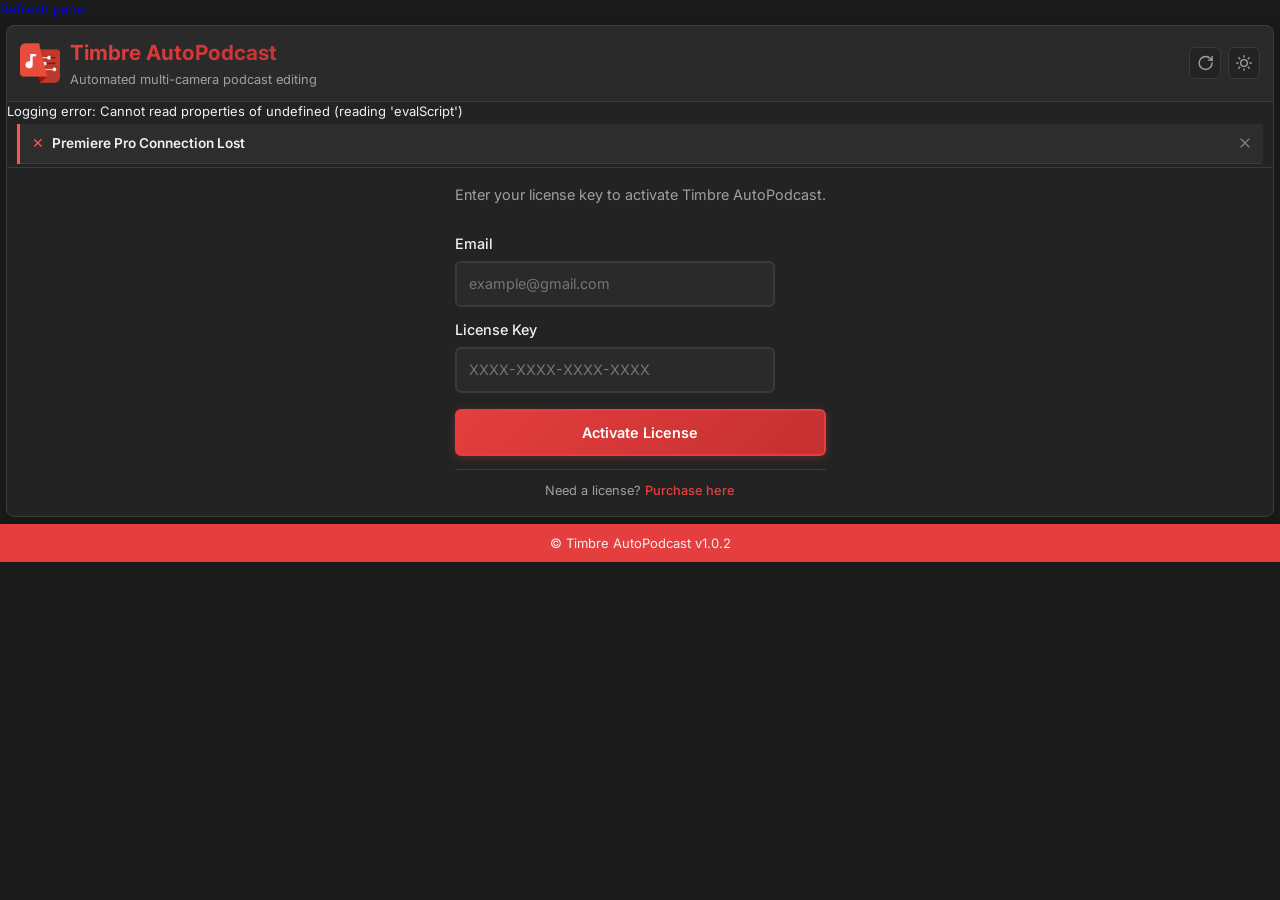
<file: index.html>
<!DOCTYPE html>
<html lang="en" data-theme="dark">

<head>
	<meta charset="UTF-8">
	<title>Timbre AutoPodcast</title>
	<meta name="viewport" content="width=device-width, initial-scale=1">
	<script src="./lib/CSInterface.js"></script>
	<link id="ppstyle" href="css/style.css" rel="stylesheet" type="text/css">
	<link rel="preconnect" href="https://fonts.googleapis.com">
	<link rel="preconnect" href="https://fonts.gstatic.com" crossorigin>
	<link href="https://fonts.googleapis.com/css2?family=Inter:wght@300;400;500;600;700&display=swap" rel="stylesheet">
</head>

<body>
	<main>
		<a href="javascript:history.go(0)">Refresh panel</a>

		<!-- Single Main Panel Container -->
		<div class="timbre-panel">
			<!-- Branding Section - Always Visible -->
			<header class="panel-header">
				<div class="title-group">
					<div class="logo-container">
						<img class="panel-logo link" src="assets/timbre_logo.png" alt="Timbre Logo">
					</div>
					<div>
						<h1 class="panel-title" title="title">Timbre AutoPodcast</h1>
						<p class="panel-subtitle">Automated multi-camera podcast editing</p>
					</div>
				</div>
				<div class="icons">
					<button id="reloadBtn" class="reload-btn" title="Reload tracks">
						<svg xmlns="http://www.w3.org/2000/svg" width="18" height="18" viewBox="0 0 24 24" fill="none"
							stroke="currentColor" stroke-width="2" stroke-linecap="round" stroke-linejoin="round">
							<path d="M21 12a9 9 0 1 1-9-9c2.52 0 4.93 1 6.74 2.74L21 8" />
							<path d="M21 3v5h-5" />
						</svg>
					</button>
					<button id="themeToggleBtn" class="theme-toggle-btn" aria-label="Toggle theme">
						<svg class="sun-icon" width="16" height="16" viewBox="0 0 24 24" fill="none"
							stroke="currentColor" stroke-width="2" stroke-linecap="round" stroke-linejoin="round">
							<circle cx="12" cy="12" r="5"></circle>
							<line x1="12" y1="1" x2="12" y2="3"></line>
							<line x1="12" y1="21" x2="12" y2="23"></line>
							<line x1="4.22" y1="4.22" x2="5.64" y2="5.64"></line>
							<line x1="18.36" y1="18.36" x2="19.78" y2="19.78"></line>
							<line x1="1" y1="12" x2="3" y2="12"></line>
							<line x1="21" y1="12" x2="23" y2="12"></line>
							<line x1="4.22" y1="19.78" x2="5.64" y2="18.36"></line>
							<line x1="18.36" y1="5.64" x2="19.78" y2="4.22"></line>
						</svg>
						<svg class="moon-icon" width="16" height="16" viewBox="0 0 24 24" fill="none"
							stroke="currentColor" stroke-width="2" stroke-linecap="round" stroke-linejoin="round">
							<path d="M21 12.79A9 9 0 1 1 11.21 3 7 7 0 0 0 21 12.79z"></path>
						</svg>
					</button>
				</div>
			</header>

			<!-- Trial Banner Container -->
			<div id="trialBannerContainer"></div>

			<!-- Error Section - Below Branding -->
			<div id="globalErrorContainer" class="global-error-container" style="display: none;"></div>
			<div id="trackValidationContainer" class="track-validation-container" style="display: none"></div>

			<!-- Authentication Section -->
			<div id="authModal" class="auth-section">
				<div class="auth-content">
					<p class="auth-description">Enter your license key to activate Timbre AutoPodcast.</p>
					<div class="auth-error" id="authError"></div>
					<div class="auth-form">
						<div class="auth-form-group">
							<label for="emailId">Email</label>
							<input type="email" id="emailId" class="auth-input" placeholder="example@gmail.com">
						</div>
						<div class="auth-form-group">
							<label for="apiKey">License Key</label>
							<input type="text" id="apiKey" class="auth-input" placeholder="XXXX-XXXX-XXXX-XXXX">
						</div>
						<div class="auth-form-footer">
							<button id="verifyKeyBtn" class="auth-btn auth-btn-primary">Activate License</button>
						</div>
					</div>

					<div class="auth-footer">
						<p class="auth-footer-text">Need a license?
							<a id="purchaseLink" onclick="openURLInBrowser()">Purchase here</a>
						</p>
					</div>
				</div>
			</div>

			<!-- Main Plugin Content -->
			<div class="app-content" id="appContent" style="display: none;">
				<!-- Preset Management -->
				<section class="section">
					<div class="section-header">
						<h2 class="section-title">Saved Presets</h2>
					</div>
					<div class="preset-row">
						<div class="select-wrapper">
							<select id="presetSelect" class="form-select">
								<option value="" disabled selected>Select preset...</option>
							</select>
							<div class="select-icon"></div>
						</div>
						<button id="presetNewBtn" class="btn btn-primary">
							<span class="btn-icon">
								<svg width="12" height="12" viewBox="0 0 24 24" fill="none" stroke="currentColor"
									stroke-width="2" stroke-linecap="round" stroke-linejoin="round">
									<line x1="12" y1="5" x2="12" y2="19"></line>
									<line x1="5" y1="12" x2="19" y2="12"></line>
								</svg>
							</span>
							New
						</button>
						<button id="presetUpdateBtn" class="btn btn-secondary">
							<span class="btn-icon">
								<svg width="12" height="12" viewBox="0 0 24 24" fill="none" stroke="currentColor"
									stroke-width="2" stroke-linecap="round" stroke-linejoin="round">
									<path d="M21 2v6h-6"></path>
									<path d="M3 12a9 9 0 0 1 15-6.7L21 8"></path>
									<path d="M3 12a9 9 0 0 0 15 6.7L21 16"></path>
									<path d="M21 22v-6h-6"></path>
								</svg>
							</span>
							Update
						</button>
						<button id="presetDeleteBtn" class="btn btn-secondary">
							<span class="btn-icon">
								<svg width="12" height="12" viewBox="0 0 24 24" fill="none" stroke="currentColor"
									stroke-width="2" stroke-linecap="round" stroke-linejoin="round">
									<polyline points="3 6 5 6 21 6"></polyline>
									<path
										d="M19 6v14a2 2 0 0 1-2 2H7a2 2 0 0 1-2-2V6m3 0V4a2 2 0 0 1 2-2h4a2 2 0 0 1 2 2v2">
									</path>
								</svg>
							</span>
							Delete
						</button>
					</div>
				</section>

				<!-- Edit Settings -->
				<section class="section">
					<div class="section-header">
						<h2 class="section-title">Edit Settings</h2>
					</div>
					<div class="form-grid">
						<div class="form-group" style="display: none">
							<label for="cuttingMethod">Cutting Method</label>
							<div class="select-wrapper">
								<select id="cuttingMethod" class="form-select">
									<option value="disabled">Disabled</option>
									<option value="audio">Audio-Based</option>
								</select>
								<div class="select-icon"></div>
							</div>
							<div class="form-error" id="cuttingMethodError"></div>
						</div>

						<div class="form-group">
							<label for="frequency">
								Multi-Shot Frequency
								<button class="info-icon"
									title="How often to switch between cameras during conversation">
									<svg width="12" height="12" viewBox="0 0 24 24" fill="none" stroke="currentColor"
										stroke-width="2">
										<circle cx="12" cy="12" r="10"></circle>
										<line x1="12" y1="16" x2="12" y2="12"></line>
										<line x1="12" y1="8" x2="12.01" y2="8"></line>
									</svg>
								</button>
							</label>
							<div class="select-wrapper">
								<select id="frequency" class="form-select">
									<option value="veryLow">Very Low</option>
									<option value="low">Low</option>
									<option value="medium" selected>Medium</option>
									<option value="high">High</option>
								</select>
								<div class="select-icon"></div>
							</div>
							<div class="form-error" id="frequencyError"></div>
						</div>

						<div class="form-group">
							<label for="numSpeakers">
								Speakers
								<button class="info-icon" title="Number of people speaking in your podcast">
									<svg width="12" height="12" viewBox="0 0 24 24" fill="none" stroke="currentColor"
										stroke-width="2">
										<circle cx="12" cy="12" r="10"></circle>
										<line x1="12" y1="16" x2="12" y2="12"></line>
										<line x1="12" y1="8" x2="12.01" y2="8"></line>
									</svg>
								</button>
							</label>
							<div class="select-wrapper">
								<select id="numSpeakers" class="form-select">
									<option value="1">1</option>
									<option value="2" selected>2</option>
									<option value="3">3</option>
									<option value="4">4</option>
									<option value="5">5</option>
								</select>
								<div class="select-icon"></div>
							</div>
							<div class="form-error" id="numSpeakersError"></div>
						</div>

						<div class="form-group">
							<label for="numCameras">
								Cameras
								<button class="info-icon" title="Number of camera angles available for editing">
									<svg width="12" height="12" viewBox="0 0 24 24" fill="none" stroke="currentColor"
										stroke-width="2">
										<circle cx="12" cy="12" r="10"></circle>
										<line x1="12" y1="16" x2="12" y2="12"></line>
										<line x1="12" y1="8" x2="12.01" y2="8"></line>
									</svg>
								</button>
							</label>
							<div class="select-wrapper">
								<select id="numCameras" class="form-select">
									<option value="1">1</option>
									<option value="2" selected>2</option>
									<option value="3">3</option>
									<option value="4">4</option>
									<option value="5">5</option>
									<option value="6">6</option>
									<option value="8">8</option>
								</select>
								<div class="select-icon"></div>
							</div>
							<div class="form-error" id="numCamerasError"></div>
						</div>
					</div>

					<div class="form-options" style="display: none">
						<div class="form-group toggle-group">
							<label for="transitions">Enable Transitions</label>
							<label class="switch">
								<input type="checkbox" id="transitions" checked>
								<span class="slider"></span>
							</label>
						</div>
					</div>
				</section>

				<!-- Speaker Names -->
				<section class="section">
					<div class="section-header">
						<h2 class="section-title">Speaker Names</h2>
						<div class="section-subtitle">Name each speaker for easier identification</div>
					</div>
					<div id="speakerNames" class="speaker-grid-inline">
						<!-- Speaker inputs will be dynamically generated here -->
					</div>
				</section>

				<!-- Camera Track Mapping -->
				<section class="section">
					<div class="section-header">
						<h2 class="section-title">Camera Assignment</h2>
						<div class="section-subtitle">Each camera is automatically assigned to speakers</div>
						<button id="reloadTracks" class="reload-btn" title="Reload tracks" style="border: none">
							<svg xmlns="http://www.w3.org/2000/svg" width="18" height="18" viewBox="0 0 24 24"
								fill="none" stroke="currentColor" stroke-width="2" stroke-linecap="round"
								stroke-linejoin="round">
								<path d="M21 12a9 9 0 1 1-9-9c2.52 0 4.93 1 6.74 2.74L21 8" />
								<path d="M21 3v5h-5" />
							</svg>
						</button>
					</div>
					<div class="track-info-banner">
						<svg width="16" height="16" viewBox="0 0 24 24" fill="none" stroke="currentColor"
							stroke-width="2" stroke-linecap="round" stroke-linejoin="round">
							<circle cx="12" cy="12" r="10"></circle>
							<line x1="12" y1="16" x2="12" y2="12"></line>
							<line x1="12" y1="8" x2="12.01" y2="8"></line>
						</svg>
						<span>Each assigned track should have exactly one clip. Empty tracks are automatically
							hidden.</span>
					</div>
					<div id="trackMapping" class="camera-assignment">
						<!-- Track mapping rows will be dynamically generated here -->
					</div>
				</section>

				<!-- Advanced Settings (Collapsible) -->
				<section class="section collapsible">
					<div class="section-header collapsible-header">
						<h2 class="section-title">Advanced Settings</h2>
						<button class="collapse-btn" aria-expanded="false">
							<svg width="16" height="16" viewBox="0 0 24 24" fill="none" stroke="currentColor"
								stroke-width="2" stroke-linecap="round" stroke-linejoin="round">
								<polyline points="6 9 12 15 18 9"></polyline>
							</svg>
						</button>
					</div>
					<div class="collapsible-content">
						<!-- Advanced settings content will be dynamically generated -->
					</div>
				</section>

				<!-- Action Buttons -->
				<section class="action-section">
					<button id="resetFormBtn" class="btn btn-secondary">Reset Form</button>
					<button id="createEditBtn" class="btn btn-primary btn-large">
						<span class="btn-icon">
							<svg width="16" height="16" viewBox="0 0 24 24" fill="none" stroke="currentColor"
								stroke-width="2" stroke-linecap="round" stroke-linejoin="round">
								<path
									d="M12 2v4M12 18v4M4.93 4.93l2.83 2.83M16.24 16.24l2.83 2.83M2 12h4M18 12h4M4.93 19.07l2.83-2.83M16.24 7.76l2.83-2.83">
								</path>
							</svg>
						</span>
						Create Multi-Cam Edit
					</button>
				</section>
			</div>
		</div>

		<!-- Toast Container -->
		<div id="toastContainer" class="toast-container"></div>

		<!-- Preset Modal -->
		<div id="presetModal" class="modal">
			<div class="modal-overlay"></div>
			<div class="modal-content">
				<div class="modal-header">
					<h3>Save Preset</h3>
					<button id="modalCloseBtn" class="modal-close">
						<svg width="16" height="16" viewBox="0 0 24 24" fill="none" stroke="currentColor"
							stroke-width="2" stroke-linecap="round" stroke-linejoin="round">
							<line x1="18" y1="6" x2="6" y2="18"></line>
							<line x1="6" y1="6" x2="18" y2="18"></line>
						</svg>
					</button>
				</div>
				<div class="modal-body">
					<div class="form-group">
						<label for="presetName">Preset Name</label>
						<input type="text" id="presetName" class="form-input"
							placeholder="Enter a name for this preset">
						<div class="form-error" id="presetNameError"></div>
					</div>
					<div class="preset-description">
						<p>Save your current configuration as a preset for quick access later.</p>
						<p>Presets include all settings, speaker names, and track assignments.</p>
					</div>
				</div>
				<div class="modal-footer">
					<button id="cancelPresetBtn" class="btn btn-secondary">Cancel</button>
					<button id="savePresetBtn" class="btn btn-primary">Save Preset</button>
				</div>
			</div>
		</div>
	</main>
	<footer>
		<p>© Timbre AutoPodcast v1.0.2</p>
	</footer>
</body>

<script>
	document.body.onbeforeunload = function () {
		var csInterface = new CSInterface();
		var OSVersion = csInterface.getOSInformation();
		var appVersion = csInterface.hostEnvironment.appVersion;
		var versionAsFloat = parseFloat(appVersion);

		csInterface.evalScript('$._PPP_.closeLog()');

		if (versionAsFloat < 10.3) {
			var path = "file:///Library/Application Support/Adobe/CEP/extensions/PProPanel/payloads/onbeforeunload.html";
			if (OSVersion.indexOf("Windows") >= 0) {
				path = "file:///C:/Program%20Files%20(x86)/Common%20Files/Adobe/CEP/extensions/PProPanel/payloads/onbeforeunload.html"
			}
			csInterface.openURLInDefaultBrowser(path);
		}
	};

	function openURLInBrowser() {
		new CSInterface().openURLInDefaultBrowser("https://www.timbrehq.com/auto-podcast/");
	}
</script>
<script src="./script.js"></script>

</html>
</file>
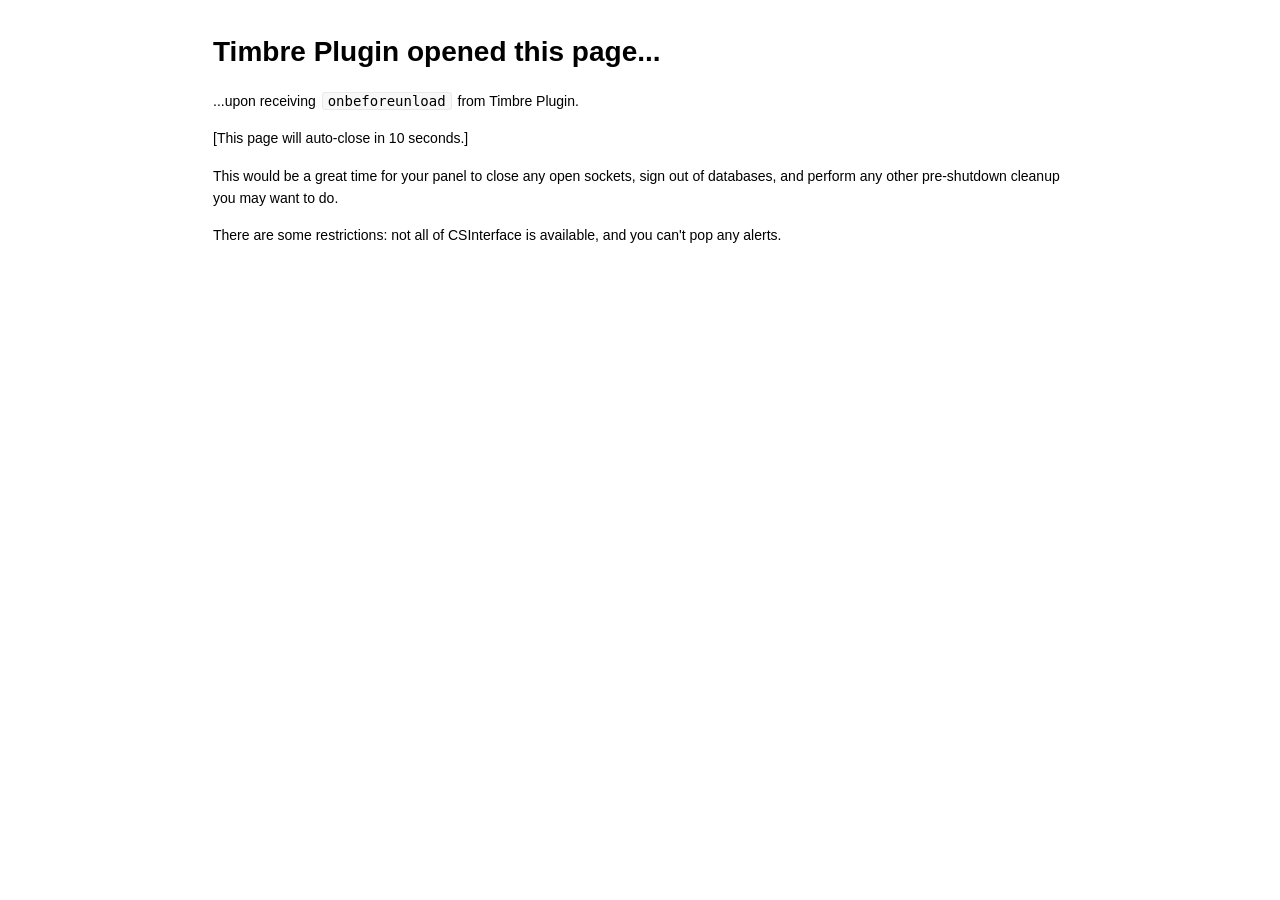
<file: payloads/onbeforeunload.html>
<!DOCTYPE html>
<html>

<head>

  <meta charset="utf-8">
  <title>Logger</title>


  <style type="text/css">
    body {
      font-family: Helvetica, arial, sans-serif;
      font-size: 14px;
      line-height: 1.6;
      padding-top: 10px;
      padding-bottom: 10px;
      background-color: white;
      padding: 30px;
    }

    body>*:first-child {
      margin-top: 0 !important;
    }

    body>*:last-child {
      margin-bottom: 0 !important;
    }

    a {
      color: #4183C4;
    }

    a.absent {
      color: #cc0000;
    }

    a.anchor {
      display: block;
      padding-left: 30px;
      margin-left: -30px;
      cursor: pointer;
      position: absolute;
      top: 0;
      left: 0;
      bottom: 0;
    }

    h1,
    h2,
    h3,
    h4,
    h5,
    h6 {
      margin: 20px 0 10px;
      padding: 0;
      font-weight: bold;
      -webkit-font-smoothing: antialiased;
      cursor: text;
      position: relative;
    }

    h1:hover a.anchor,
    h2:hover a.anchor,
    h3:hover a.anchor,
    h4:hover a.anchor,
    h5:hover a.anchor,
    h6:hover a.anchor {
      background: url([data-uri]) no-repeat 10px center;
      text-decoration: none;
    }

    h1 tt,
    h1 code {
      font-size: inherit;
    }

    h2 tt,
    h2 code {
      font-size: inherit;
    }

    h3 tt,
    h3 code {
      font-size: inherit;
    }

    h4 tt,
    h4 code {
      font-size: inherit;
    }

    h5 tt,
    h5 code {
      font-size: inherit;
    }

    h6 tt,
    h6 code {
      font-size: inherit;
    }

    h1 {
      font-size: 28px;
      color: black;
    }

    h2 {
      font-size: 24px;
      border-bottom: 1px solid #cccccc;
      color: black;
    }

    h3 {
      font-size: 18px;
    }

    h4 {
      font-size: 16px;
    }

    h5 {
      font-size: 14px;
    }

    h6 {
      color: #777777;
      font-size: 14px;
    }

    p,
    blockquote,
    ul,
    ol,
    dl,
    li,
    table,
    pre {
      margin: 15px 0;
    }

    hr {
      background: transparent url([data-uri]) repeat-x 0 0;
      border: 0 none;
      color: #cccccc;
      height: 4px;
      padding: 0;
    }

    body>h2:first-child {
      margin-top: 0;
      padding-top: 0;
    }

    body>h1:first-child {
      margin-top: 0;
      padding-top: 0;
    }

    body>h1:first-child+h2 {
      margin-top: 0;
      padding-top: 0;
    }

    body>h3:first-child,
    body>h4:first-child,
    body>h5:first-child,
    body>h6:first-child {
      margin-top: 0;
      padding-top: 0;
    }

    a:first-child h1,
    a:first-child h2,
    a:first-child h3,
    a:first-child h4,
    a:first-child h5,
    a:first-child h6 {
      margin-top: 0;
      padding-top: 0;
    }

    h1 p,
    h2 p,
    h3 p,
    h4 p,
    h5 p,
    h6 p {
      margin-top: 0;
    }

    li p.first {
      display: inline-block;
    }

    li {
      margin: 0;
    }

    ul,
    ol {
      padding-left: 30px;
    }

    ul :first-child,
    ol :first-child {
      margin-top: 0;
    }

    dl {
      padding: 0;
    }

    dl dt {
      font-size: 14px;
      font-weight: bold;
      font-style: italic;
      padding: 0;
      margin: 15px 0 5px;
    }

    dl dt:first-child {
      padding: 0;
    }

    dl dt> :first-child {
      margin-top: 0;
    }

    dl dt> :last-child {
      margin-bottom: 0;
    }

    dl dd {
      margin: 0 0 15px;
      padding: 0 15px;
    }

    dl dd> :first-child {
      margin-top: 0;
    }

    dl dd> :last-child {
      margin-bottom: 0;
    }

    blockquote {
      border-left: 4px solid #dddddd;
      padding: 0 15px;
      color: #777777;
    }

    blockquote> :first-child {
      margin-top: 0;
    }

    blockquote> :last-child {
      margin-bottom: 0;
    }

    table {
      padding: 0;
      border-collapse: collapse;
    }

    table tr {
      border-top: 1px solid #cccccc;
      background-color: white;
      margin: 0;
      padding: 0;
    }

    table tr:nth-child(2n) {
      background-color: #f8f8f8;
    }

    table tr th {
      font-weight: bold;
      border: 1px solid #cccccc;
      margin: 0;
      padding: 6px 13px;
    }

    table tr td {
      border: 1px solid #cccccc;
      margin: 0;
      padding: 6px 13px;
    }

    table tr th :first-child,
    table tr td :first-child {
      margin-top: 0;
    }

    table tr th :last-child,
    table tr td :last-child {
      margin-bottom: 0;
    }

    img {
      max-width: 100%;
    }

    span.frame {
      display: block;
      overflow: hidden;
    }

    span.frame>span {
      border: 1px solid #dddddd;
      display: block;
      float: left;
      overflow: hidden;
      margin: 13px 0 0;
      padding: 7px;
      width: auto;
    }

    span.frame span img {
      display: block;
      float: left;
    }

    span.frame span span {
      clear: both;
      color: #333333;
      display: block;
      padding: 5px 0 0;
    }

    span.align-center {
      display: block;
      overflow: hidden;
      clear: both;
    }

    span.align-center>span {
      display: block;
      overflow: hidden;
      margin: 13px auto 0;
      text-align: center;
    }

    span.align-center span img {
      margin: 0 auto;
      text-align: center;
    }

    span.align-right {
      display: block;
      overflow: hidden;
      clear: both;
    }

    span.align-right>span {
      display: block;
      overflow: hidden;
      margin: 13px 0 0;
      text-align: right;
    }

    span.align-right span img {
      margin: 0;
      text-align: right;
    }

    span.float-left {
      display: block;
      margin-right: 13px;
      overflow: hidden;
      float: left;
    }

    span.float-left span {
      margin: 13px 0 0;
    }

    span.float-right {
      display: block;
      margin-left: 13px;
      overflow: hidden;
      float: right;
    }

    span.float-right>span {
      display: block;
      overflow: hidden;
      margin: 13px auto 0;
      text-align: right;
    }

    code,
    tt {
      margin: 0 2px;
      padding: 0 5px;
      white-space: nowrap;
      border: 1px solid #eaeaea;
      background-color: #f8f8f8;
      border-radius: 3px;
    }

    pre code {
      margin: 0;
      padding: 0;
      white-space: pre;
      border: none;
      background: transparent;
    }

    .highlight pre {
      background-color: #f8f8f8;
      border: 1px solid #cccccc;
      font-size: 13px;
      line-height: 19px;
      overflow: auto;
      padding: 6px 10px;
      border-radius: 3px;
    }

    pre {
      background-color: #f8f8f8;
      border: 1px solid #cccccc;
      font-size: 13px;
      line-height: 19px;
      overflow: auto;
      padding: 6px 10px;
      border-radius: 3px;
    }

    pre code,
    pre tt {
      background-color: transparent;
      border: none;
    }

    sup {
      font-size: 0.83em;
      vertical-align: super;
      line-height: 0;
    }

    * {
      -webkit-print-color-adjust: exact;
    }

    @media screen and (min-width: 914px) {
      body {
        width: 854px;
        margin: 0 auto;
      }
    }

    @media print {

      table,
      pre {
        page-break-inside: avoid;
      }

      pre {
        word-wrap: break-word;
      }
    }
  </style>


</head>

<body onLoad="loaded()">

  <h1 id="toc_0">Timbre Plugin opened this page...</h1>

  <p>...upon receiving <code>onbeforeunload</code> from Timbre Plugin. </p>

  <p>[This page will auto-close in 10 seconds.]</p>

  <p>This would be a great time for your panel to close any open sockets, sign out of databases, and perform any other
    pre-shutdown cleanup you may want to do.</p>

  <p>There are some restrictions: not all of CSInterface is available, and you can't pop any alerts.</p>




</body>

<script>
  function loaded() {
    window.setTimeout(CloseMe, 10000);
  }

  function CloseMe() {
    window.close();
  }
</script>


</html>
</file>
<file: css/style.css>
/**
 * Timbre AutoPodcast Panel Styles
 */

*,
*::before,
*::after {
  box-sizing: border-box;
  margin: 0;
  padding: 0;
}

:root {
  --color-primary: #e53e3e;
  --color-primary-hover: #c53030;
  --color-primary-light: #feb2b2;
  --color-primary-dark: #9b2c2c;
  --color-primary-gradient: linear-gradient(135deg, #e53e3e 0%, #c53030 100%);

  --color-bg: #1a1a1a;
  --color-panel: #232323;
  --color-panel-lighter: #2a2a2a;
  --color-panel-accent: #2d2d2d;

  --color-text: #f0f0f0;
  --color-text-muted: #a0a0a0;
  --color-text-light: #ffffff;

  --color-border: #3a3a3a;
  --color-border-light: #4a4a4a;
  --color-input-bg: #2a2a2a;
  --color-input-border: #3a3a3a;
  --color-input-focus: var(--color-primary);

  --color-secondary: #4a4a4a;
  --color-secondary-hover: #555555;

  --color-error: #ff5252;
  --color-success: #4caf50;
  --color-warning: #ff9800;
  --color-info: var(--color-primary);

  --space-xs: 0.2rem;
  --space-sm: 0.4rem;
  --space-md: 0.6rem;
  --space-lg: 0.8rem;
  --space-xl: 1rem;
  --space-xxl: 1.2rem;

  --radius-sm: 3px;
  --radius-md: 6px;
  --radius-lg: 8px;
  --radius-xl: 12px;

  --shadow-sm: 0 1px 3px rgba(0, 0, 0, 0.1);
  --shadow-md: 0 2px 6px rgba(0, 0, 0, 0.12);
  --shadow-lg: 0 4px 12px rgba(0, 0, 0, 0.16);
  --shadow-xl: 0 6px 18px rgba(0, 0, 0, 0.2);
  --shadow-primary: 0 2px 8px rgba(229, 62, 62, 0.3);

  --transition-fast: 150ms ease;
  --transition-normal: 250ms ease;
  --transition-slow: 350ms ease;
}

[data-theme="light"] {
  --color-bg: #f5f5f5;
  --color-panel: #ffffff;
  --color-panel-lighter: #f8f8f8;
  --color-panel-accent: #f0f0f0;
  --color-text: #333333;
  --color-text-muted: #666666;
  --color-text-light: #000000;
  --color-border: #e0e0e0;
  --color-border-light: #d0d0d0;
  --color-input-bg: #ffffff;
  --color-input-border: #d0d0d0;
  --color-secondary: #e6e6e6;
  --color-secondary-hover: #e0e0e0;
  --shadow-sm: 0 1px 3px rgba(0, 0, 0, 0.05);
  --shadow-md: 0 2px 6px rgba(0, 0, 0, 0.08);
  --shadow-lg: 0 4px 12px rgba(0, 0, 0, 0.1);
  --shadow-xl: 0 6px 18px rgba(0, 0, 0, 0.12);
  --shadow-primary: 0 2px 8px rgba(229, 62, 62, 0.2);
}

body {
  background-color: var(--color-bg);
  color: var(--color-text);
  font-family: "Inter", -apple-system, BlinkMacSystemFont, "Segoe UI", Roboto, Oxygen, Ubuntu, Cantarell, sans-serif;
  font-size: 13px;
  line-height: 1.4;
  -webkit-font-smoothing: antialiased;
  -moz-osx-font-smoothing: grayscale;
  overflow-x: hidden;
  height: 100%;
}

.timbre-panel {
  margin: var(--space-sm);
  background: var(--color-panel);
  border-radius: var(--radius-lg);
  box-shadow: var(--shadow-lg);
  border: 1px solid var(--color-border);
  position: relative;
  overflow-y: auto;
  overflow-x: hidden;
}

.timbre-panel::before {
  content: "";
  position: absolute;
  top: 0;
  left: 0;
  right: 0;
  height: 3px;
  background: var(--color-primary-gradient);
  border-radius: var(--radius-lg) var(--radius-lg) 0 0;
  z-index: 1;
}

.panel-header {
  display: flex;
  align-items: center;
  justify-content: space-between;
  padding: var(--space-lg);
  border-bottom: 1px solid var(--color-border);
  background: var(--color-panel-lighter);
  position: sticky;
  top: 0;
  z-index: 10;
}

.title-group {
  display: flex;
  align-items: center;
  gap: var(--space-md);
}

.logo-container {
  display: flex;
  align-items: center;
  justify-content: center;
  width: 40px;
  height: 40px;
  border-radius: var(--radius-md);
  overflow: hidden;
}

.panel-logo {
  width: 100%;
  height: 100%;
  object-fit: contain;
  display: block;
}

.panel-title {
  font-size: 1.3rem;
  font-weight: 700;
  margin: 0;
  color: var(--color-text);
  background: var(--color-primary-gradient);
  -webkit-background-clip: text;
  -webkit-text-fill-color: transparent;
  background-clip: text;
}

.panel-subtitle {
  color: var(--color-text-muted);
  font-size: 0.8rem;
  margin-top: var(--space-xs);
}

.icons {
  display: flex;
  gap: var(--space-sm);
}

.reload-btn,
.theme-toggle-btn {
  background: var(--color-panel);
  border: 1px solid var(--color-border);
  color: var(--color-text-muted);
  cursor: pointer;
  padding: var(--space-sm);
  border-radius: var(--radius-md);
  display: flex;
  align-items: center;
  justify-content: center;
  transition: all var(--transition-fast);
  width: 32px;
  height: 32px;
}

.reload-btn:hover,
.theme-toggle-btn:hover {
  background: var(--color-primary);
  color: white;
  border-color: var(--color-primary);
  transform: translateY(-1px);
  box-shadow: var(--shadow-primary);
}

.trial-banner {
  display: flex;
  align-items: center;
  justify-content: space-between;
  padding: var(--space-md);
  background: linear-gradient(135deg, rgba(229, 62, 62, 0.1) 0%, rgba(229, 62, 62, 0.05) 100%);
  color: var(--color-primary);
  font-size: 0.8rem;
  font-weight: 500;
  border-bottom: 1px solid rgba(229, 62, 62, 0.2);
}

.trial-banner-content {
  display: flex;
  align-items: center;
  gap: var(--space-sm);
}

.trial-banner-btn {
  background: var(--color-primary-gradient);
  color: white;
  padding: var(--space-sm) var(--space-md);
  border-radius: var(--radius-md);
  font-size: 0.75rem;
  text-decoration: none;
  transition: all var(--transition-fast);
  font-weight: 600;
}

.trial-banner-btn:hover {
  transform: translateY(-1px);
  box-shadow: var(--shadow-primary);
  filter: brightness(1.1);
}

.global-error-container {
  margin: 0;
  padding: 0;
  border-bottom: 1px solid var(--color-border);
}

.error-item {
  border-left: 3px solid var(--color-error);
  background: var(--color-panel-accent);
  transition: all var(--transition-normal);
  position: relative;
  overflow: hidden;
  margin: var(--space-xs) var(--space-md);
  border-radius: 0 var(--radius-sm) var(--radius-sm) 0;
}

.error-item.warning {
  border-left-color: var(--color-warning);
}

.error-summary {
  display: flex;
  align-items: center;
  gap: var(--space-sm);
  padding: var(--space-md);
  cursor: pointer;
  transition: all var(--transition-fast);
}

.error-summary:hover {
  background: rgba(229, 62, 62, 0.05);
}

.error-item.warning .error-summary:hover {
  background: rgba(255, 152, 0, 0.05);
}

.error-icon {
  color: var(--color-error);
  flex-shrink: 0;
  font-size: 14px;
  width: 16px;
  text-align: center;
}

.error-item.warning .error-icon {
  color: var(--color-warning);
}

.error-title {
  flex-grow: 1;
  font-weight: 600;
  font-size: 0.85rem;
  color: var(--color-text);
}

.error-dismiss {
  background: none;
  border: none;
  cursor: pointer;
  font-size: 16px;
  line-height: 1;
  color: var(--color-text-muted);
  opacity: 0.7;
  padding: 0;
  width: 16px;
  height: 16px;
  flex-shrink: 0;
  transition: all var(--transition-fast);
}

.error-dismiss:hover {
  opacity: 1;
  color: var(--color-text);
  transform: scale(1.1);
}

.error-details {
  max-height: 0;
  overflow: hidden;
  transition: max-height var(--transition-slow), padding var(--transition-slow);
  background: rgba(0, 0, 0, 0.1);
  border-top: 1px solid rgba(255, 255, 255, 0.1);
}

.error-item:hover .error-details {
  max-height: 200px;
  padding: var(--space-md);
}

.error-message {
  font-size: 0.8rem;
  color: var(--color-text-muted);
  line-height: 1.3;
  margin-bottom: var(--space-sm);
}

.error-recovery {
  margin-bottom: var(--space-sm);
}

.error-recovery strong {
  color: var(--color-text);
  font-size: 0.8rem;
  display: block;
  margin-bottom: var(--space-xs);
}

.error-recovery ul {
  margin-left: var(--space-lg);
  color: var(--color-text-muted);
  font-size: 0.75rem;
}

.error-recovery li {
  margin-bottom: var(--space-xs);
  line-height: 1.2;
}

.error-actions {
  display: flex;
  gap: var(--space-sm);
}

.error-retry,
.error-help {
  background: var(--color-secondary);
  border: 1px solid var(--color-border);
  color: var(--color-text);
  padding: var(--space-xs) var(--space-sm);
  border-radius: var(--radius-sm);
  font-size: 0.75rem;
  cursor: pointer;
  transition: all var(--transition-fast);
}

.error-retry:hover,
.error-help:hover {
  background: var(--color-primary);
  color: white;
  border-color: var(--color-primary);
  transform: translateY(-1px);
}

.track-info-banner {
  background: rgba(66, 153, 225, 0.1);
  border-left: 3px solid var(--color-info);
  color: var(--color-text);
  padding: var(--space-md);
  margin: var(--space-md) 0;
  border-radius: 0 var(--radius-md) var(--radius-md) 0;
  display: flex;
  align-items: center;
  gap: var(--space-sm);
  font-size: 0.8rem;
}

.track-info-banner.track-info-warning {
  background: rgba(255, 152, 0, 0.1);
  border-left-color: var(--color-warning);
}

.auth-section {
  padding: var(--space-xl);
}

.auth-content {
  max-width: 480px;
  margin: 0 auto;
}

.auth-description {
  margin-bottom: var(--space-lg);
  color: var(--color-text-muted);
  line-height: 1.5;
  font-size: 0.9rem;
}

.auth-form {
  margin-bottom: var(--space-lg);
}

.auth-form-group {
  margin-bottom: var(--space-lg);
}

.auth-form-group label {
  display: block;
  margin-bottom: var(--space-sm);
  color: var(--color-text);
  font-weight: 500;
  font-size: 0.9rem;
}

.auth-input {
  width: 100%;
  max-width: 320px;
  padding: 0.8rem;
  border: 2px solid var(--color-input-border);
  border-radius: var(--radius-md);
  background-color: var(--color-input-bg);
  color: var(--color-text);
  font-size: 0.9rem;
  transition: all var(--transition-normal);
  font-family: inherit;
  outline: none;
}

.auth-input:focus {
  outline: none;
  border-color: var(--color-primary);
  box-shadow: 0 0 0 3px rgba(229, 62, 62, 0.1);
  background-color: var(--color-panel-lighter);
}

.auth-error {
  color: var(--color-error);
  font-size: 0.8rem;
  margin-top: var(--space-sm);
  min-height: 1rem;
  font-weight: 500;
}

.auth-form-footer {
  margin-top: var(--space-xl);
}

.auth-btn {
  display: inline-block;
  width: 100%;
  padding: 0.8rem;
  font-size: 0.9rem;
  font-weight: 600;
  text-align: center;
  border: 2px solid transparent;
  border-radius: var(--radius-md);
  cursor: pointer;
  transition: all var(--transition-normal);
  font-family: inherit;
  text-decoration: none;
}

.auth-btn-primary {
  background: var(--color-primary-gradient);
  color: white;
  border-color: var(--color-primary);
  box-shadow: var(--shadow-primary);
}

.auth-btn-primary:hover {
  transform: translateY(-2px);
  box-shadow: 0 4px 16px rgba(229, 62, 62, 0.4);
  filter: brightness(1.1);
}

.auth-footer {
  text-align: center;
  padding-top: var(--space-lg);
  border-top: 1px solid var(--color-border);
  margin-top: var(--space-lg);
}

.auth-footer-text {
  font-size: 0.8rem;
  color: var(--color-text-muted);
}

.auth-footer-text a {
  color: var(--color-primary);
  text-decoration: none;
  font-weight: 500;
}

.auth-footer-text a:hover {
  text-decoration: underline;
}

.app-content {
  padding: var(--space-lg);
}

.section {
  margin-bottom: var(--space-lg);
  padding-bottom: var(--space-md);
  border-bottom: 1px solid var(--color-border);
  position: relative;
}

.section:last-child {
  border-bottom: none;
  padding-bottom: 0;
}

.section-header {
  display: flex;
  justify-content: space-between;
  align-items: center;
  margin-bottom: var(--space-md);
}

.section-title {
  font-size: 1.1rem;
  font-weight: 600;
  color: var(--color-text);
  position: relative;
}

.section-title::before {
  content: "";
  position: absolute;
  left: -12px;
  top: 50%;
  transform: translateY(-50%);
  width: 3px;
  height: 16px;
  background: var(--color-primary-gradient);
  border-radius: 2px;
}

.section-subtitle {
  color: var(--color-text-muted);
  font-size: 0.8rem;
  margin-top: var(--space-xs);
}

.form-group {
  margin-bottom: var(--space-md);
  position: relative;
}

.form-grid {
  display: grid;
  grid-template-columns: repeat(auto-fit, minmax(140px, 1fr));
  gap: var(--space-md);
  align-items: start;
}

.form-options {
  margin-top: var(--space-md);
  padding: var(--space-md);
  background: var(--color-panel-lighter);
  border-radius: var(--radius-lg);
  border: 1px solid var(--color-border);
}

.form-group label {
  display: flex;
  align-items: center;
  gap: var(--space-xs);
  margin-bottom: var(--space-sm);
  color: var(--color-text);
  font-weight: 500;
  font-size: 0.85rem;
}

.info-icon {
  background: none;
  border: none;
  color: var(--color-text-muted);
  cursor: help;
  padding: 2px;
  display: inline-flex;
  align-items: center;
  justify-content: center;
  height: 18px;
  border-radius: 50%;
  transition: all var(--transition-fast);
  position: relative;
  margin-left: var(--space-xs);
}

.info-icon:hover {
  color: var(--color-primary);
  background: rgba(229, 62, 62, 0.1);
  transform: scale(1.1);
}

.input-wrapper {
  position: relative;
  display: flex;
  align-items: center;
}

.error-icon-input {
  position: absolute;
  right: 8px;
  top: 50%;
  transform: translateY(-50%);
  color: var(--color-error);
  font-size: 14px;
  opacity: 0;
  visibility: hidden;
  transition: all var(--transition-fast);
  cursor: help;
  z-index: 2;
  width: 16px;
  height: 16px;
  display: flex;
  align-items: center;
  justify-content: center;
}

.form-group.has-error .error-icon-input {
  opacity: 1;
  visibility: visible;
}

.error-icon-input::after {
  content: attr(data-error);
  position: absolute;
  bottom: calc(100% + 8px);
  right: 0;
  background: var(--color-error);
  color: white;
  padding: var(--space-sm) var(--space-md);
  border-radius: var(--radius-md);
  font-size: 0.75rem;
  white-space: nowrap;
  opacity: 0;
  visibility: hidden;
  transition: all var(--transition-normal);
  z-index: 9999;
  box-shadow: var(--shadow-xl);
  max-width: 280px;
  white-space: normal;
  line-height: 1.4;
  font-weight: 400;
  text-align: left;
  pointer-events: none;
}

.error-icon-input::before {
  content: "";
  position: absolute;
  bottom: calc(100% + 2px);
  right: 12px;
  width: 0;
  height: 0;
  border-left: 6px solid transparent;
  border-right: 6px solid transparent;
  border-top: 6px solid var(--color-error);
  opacity: 0;
  visibility: hidden;
  transition: all var(--transition-normal);
  z-index: 9998;
  pointer-events: none;
}

.error-icon-input:hover::after,
.error-icon-input:hover::before {
  opacity: 1;
  visibility: visible;
}

.form-group.has-error .form-input,
.form-group.has-error .form-select {
  padding-right: 2.5rem;
}

.form-input,
.form-select {
  padding: 0.5rem 0.7rem;
  width: auto;
  min-width: 120px;
  max-width: 200px;
  border: 2px solid var(--color-input-border);
  border-radius: var(--radius-md);
  background-color: var(--color-input-bg);
  color: var(--color-text);
  font-size: 0.85rem;
  transition: all var(--transition-normal);
  font-family: inherit;
}

.form-select {
  padding: 0.5rem 0.7rem;
  width: auto;
  min-width: 120px;
  max-width: 200px;
  border: 2px solid var(--color-input-border);
  border-radius: var(--radius-md);
  background-color: var(--color-input-bg);
  color: var(--color-text);
  font-size: 0.85rem;
  transition: all var(--transition-normal);
  font-family: inherit;
  appearance: none;
  padding-right: 2rem;
  cursor: pointer;
}

.select-icon {
  position: relative;
  right: 10%;
  width: 0.7rem;
  height: 0.7rem;
  background-image: url("data:image/svg+xml,%3Csvg xmlns='http://www.w3.org/2000/svg' width='24' height='24' viewBox='0 0 24 24' fill='none' stroke='%23e53e3e' stroke-width='2' stroke-linecap='round' stroke-linejoin='round'%3E%3Cpolyline points='6 9 12 15 18 9'%3E%3C/polyline%3E%3C/svg%3E");
  background-repeat: no-repeat;
  background-size: contain;
  pointer-events: none;
  transition: transform var(--transition-fast);
}

.preset-row {
  display: flex;
  flex-direction: row;
  gap: var(--space-md);
  padding: var(--space-md);
  background: var(--color-panel-lighter);
  border-radius: var(--radius-lg);
  border: 1px solid var(--color-border);
}

.select-wrapper {
  display: flex;
  flex-direction: row;
  align-items: center;
  min-width: 120px;
  max-width: 200px;
}

.speaker-grid-inline {
  display: flex;
  gap: var(--space-md);
  flex-wrap: wrap;
  align-items: flex-start;
}

.speaker-grid-inline .form-group {
  flex: 0 1 auto;
  min-width: 160px;
  max-width: 280px;
  margin-bottom: var(--space-sm);
}

.camera-assignment {
  display: flex;
  flex-direction: column;
  gap: var(--space-md);
}

.camera-item {
  padding: var(--space-md);
  background: var(--color-panel-lighter);
  border-radius: var(--radius-lg);
  border: 2px solid var(--color-border);
  transition: all var(--transition-normal);
  position: relative;
}

.camera-item::before {
  content: "";
  position: absolute;
  top: 0;
  left: 0;
  right: 0;
  height: 2px;
  background: var(--color-primary-gradient);
  border-radius: var(--radius-lg) var(--radius-lg) 0 0;
  opacity: 0;
  transition: opacity var(--transition-normal);
}

.camera-item:hover {
  border-color: var(--color-primary);
  transform: translateY(-1px);
  box-shadow: var(--shadow-primary);
}

.camera-header {
  font-size: 0.9rem;
  margin-bottom: var(--space-md);
  font-weight: 600;
  color: var(--color-text);
  display: flex;
  align-items: center;
  gap: var(--space-sm);
}

.camera-header::before {
  content: "📹";
  font-size: 0.9rem;
}

.camera-controls {
  margin-bottom: var(--space-md);
}

.camera-control-group label {
  color: var(--color-text);
  font-weight: 500;
  font-size: 0.8rem;
}

.track-inputs {
  display: grid;
  grid-template-columns: repeat(2, 1fr);
  gap: var(--space-md);
  margin-top: var(--space-md);
  padding-top: var(--space-md);
  border-top: 1px solid var(--color-border);
}

.track-input-group {
  display: flex;
  flex-direction: column;
  gap: var(--space-sm);
}

.track-dropdown {
  width: auto;
  min-width: 170px;
  padding: 0.5rem 0.7rem;
  border: 2px solid var(--color-input-border);
  border-radius: var(--radius-md);
  background-color: var(--color-input-bg);
  color: var(--color-text);
  font-size: 0.85rem;
  appearance: none;
  cursor: pointer;
  transition: all var(--transition-normal);
}

.track-dropdown:focus {
  border-color: var(--color-primary);
  box-shadow: 0 0 0 3px rgba(229, 62, 62, 0.1);
}

.toggle-group {
  display: flex;
  align-items: center;
  justify-content: space-between;
  padding: var(--space-md);
  background: var(--color-panel-accent);
  border-radius: var(--radius-lg);
  border: 1px solid var(--color-border);
}

.switch {
  position: relative;
  display: inline-block;
  width: 40px;
  height: 22px;
}

.switch input {
  opacity: 0;
  width: 0;
  height: 0;
}

.slider {
  position: absolute;
  cursor: pointer;
  top: 0;
  left: 0;
  right: 0;
  bottom: 0;
  background-color: var(--color-secondary);
  transition: var(--transition-normal);
  border-radius: 22px;
  box-shadow: inset 0 1px 3px rgba(0, 0, 0, 0.1);
}

.slider:before {
  position: absolute;
  content: "";
  height: 16px;
  width: 16px;
  left: 3px;
  bottom: 3px;
  background-color: white;
  transition: var(--transition-normal);
  border-radius: 50%;
  box-shadow: 0 1px 3px rgba(0, 0, 0, 0.2);
}

.switch input:checked+.slider {
  background: var(--color-primary-gradient);
  box-shadow: var(--shadow-primary);
}

.switch input:checked+.slider:before {
  transform: translateX(18px);
}

.btn {
  display: inline-flex;
  align-items: center;
  justify-content: center;
  font-weight: 600;
  color: var(--color-text);
  background: var(--color-secondary);
  border: 2px solid transparent;
  border-radius: var(--radius-md);
  cursor: pointer;
  transition: all var(--transition-normal);
  position: relative;
  overflow: hidden;
  text-decoration: none;
  font-family: inherit;
  padding: 0.4rem 0.7rem;
  font-size: 0.75rem;
  max-width: 150px;
}

.btn-icon {
  display: inline-flex;
  margin-right: var(--space-xs);
}

.btn-primary {
  background: var(--color-primary-gradient);
  color: white;
  border-color: var(--color-primary);
  box-shadow: var(--shadow-primary);
}

.btn-primary:hover {
  transform: translateY(-1px);
  box-shadow: 0 4px 16px rgba(229, 62, 62, 0.4);
  filter: brightness(1.1);
}

.btn-primary:active {
  transform: translateY(0);
  box-shadow: var(--shadow-primary);
}

.btn-secondary {
  background: var(--color-secondary);
  color: var(--color-text);
  border-color: var(--color-border);
}

.btn-secondary:hover {
  background: var(--color-secondary-hover);
  border-color: var(--color-primary);
  color: var(--color-primary);
  transform: translateY(-1px);
}

.btn-large {
  padding: 0.6rem 1.2rem;
  font-size: 0.9rem;
  min-width: 160px;
}

.btn:disabled {
  opacity: 0.6;
  cursor: not-allowed;
  transform: none !important;
  box-shadow: none !important;
}

.btn:active {
  transform: translateY(1px);
}

.action-section {
  display: flex;
  justify-content: space-between;
  align-items: center;
  gap: var(--space-md);
  margin-top: var(--space-xl);
  padding: var(--space-md);
  background: var(--color-panel-lighter);
  border-radius: var(--radius-lg);
  border: 1px solid var(--color-border);
}

.action-section .btn-primary {
  flex: 1;
  max-width: 240px;
}

.hidden {
  display: none !important;
}

.collapsible-header {
  cursor: pointer;
  transition: color var(--transition-fast);
}

.collapsible-header:hover {
  color: var(--color-primary);
}

.collapse-btn {
  background: var(--color-panel-lighter);
  border: 1px solid var(--color-border);
  color: var(--color-text-muted);
  cursor: pointer;
  padding: var(--space-sm);
  border-radius: var(--radius-md);
  transition: all var(--transition-normal);
  display: flex;
  align-items: center;
  justify-content: center;
  width: 28px;
  height: 28px;
}

.collapse-btn:hover {
  background: var(--color-primary);
  color: white;
  border-color: var(--color-primary);
}

.collapse-btn svg {
  transition: transform var(--transition-normal);
}

.collapse-btn[aria-expanded="true"] svg {
  transform: rotate(180deg);
}

.collapsible-content {
  max-height: 0;
  overflow: hidden;
  transition: max-height var(--transition-slow);
}

.collapsible[data-expanded="true"] .collapsible-content {
  max-height: 800px;
}

.toast-container {
  position: fixed;
  bottom: 16px;
  right: 16px;
  z-index: 9999;
  display: flex;
  flex-direction: column;
  max-width: 320px;
}

.toast {
  display: flex;
  align-items: center;
  padding: var(--space-md);
  background: var(--color-panel);
  border-left: 3px solid var(--color-primary);
  border-radius: var(--radius-lg);
  box-shadow: var(--shadow-lg);
  animation: slideIn 0.3s ease forwards;
  border: 1px solid var(--color-border);
  margin-bottom: var(--space-xs);
}

.toast.success {
  border-left-color: var(--color-success);
}

.toast.error {
  border-left-color: var(--color-error);
}

.toast.warning {
  border-left-color: var(--color-warning);
}

.toast-icon {
  margin-right: var(--space-sm);
  display: flex;
  align-items: center;
  justify-content: center;
  color: var(--color-primary);
}

.toast.success .toast-icon {
  color: var(--color-success);
}

.toast.error .toast-icon {
  color: var(--color-error);
}

.toast.warning .toast-icon {
  color: var(--color-warning);
}

.toast-content {
  flex: 1;
}

.toast-message {
  font-size: 0.8rem;
  color: var(--color-text);
  font-weight: 500;
}

.toast.fade-out {
  animation: fadeOut 0.3s ease forwards;
}

.loading-spinner {
  animation: spin 1.5s linear infinite;
}

.loading-indicator {
  display: flex;
  flex-direction: column;
  align-items: center;
  justify-content: center;
  padding: var(--space-lg);
  gap: var(--space-md);
  color: var(--color-text-muted);
  background: var(--color-panel-lighter);
  border-radius: var(--radius-lg);
  border: 1px dashed var(--color-border);
}

.loading-indicator svg {
  color: var(--color-primary);
}

.ripple {
  position: absolute;
  border-radius: 50%;
  transform: scale(0);
  animation: ripple 0.6s linear;
  background-color: rgba(229, 62, 62, 0.3);
}

.track-empty {
  display: none !important;
}

.track-with-multiple {
  color: var(--color-warning) !important;
  font-weight: 600;
}

.track-with-clip {
  color: var(--color-success) !important;
  font-weight: 600;
}

.modal {
  display: none;
  position: fixed;
  top: 0;
  left: 0;
  width: 100%;
  height: 100%;
  z-index: 1000;
  backdrop-filter: blur(5px);
}

.modal.active {
  display: flex;
  align-items: center;
  justify-content: center;
  animation: fadeIn 0.3s ease forwards;
}

.modal-overlay {
  position: absolute;
  top: 0;
  left: 0;
  width: 100%;
  height: 100%;
  background-color: rgba(0, 0, 0, 0.6);
}

.modal-content {
  position: relative;
  background: var(--color-panel);
  border-radius: var(--radius-xl);
  box-shadow: var(--shadow-xl);
  width: 90%;
  max-width: 420px;
  z-index: 1001;
  overflow: hidden;
  border: 1px solid var(--color-border);
}

.modal-header {
  display: flex;
  justify-content: space-between;
  align-items: center;
  padding: var(--space-lg);
  border-bottom: 1px solid var(--color-border);
  background: var(--color-panel-lighter);
}

.modal-header h3 {
  margin: 0;
  font-size: 1.1rem;
  font-weight: 600;
  color: var(--color-text);
}

.modal-close {
  background: var(--color-secondary);
  border: 1px solid var(--color-border);
  color: var(--color-text-muted);
  cursor: pointer;
  padding: var(--space-sm);
  display: flex;
  align-items: center;
  justify-content: center;
  border-radius: var(--radius-md);
  transition: all var(--transition-fast);
  width: 28px;
  height: 28px;
}

.modal-close:hover {
  background: var(--color-primary);
  color: white;
  border-color: var(--color-primary);
}

.modal-body {
  padding: var(--space-lg);
}

.modal-footer {
  display: flex;
  justify-content: flex-end;
  gap: var(--space-sm);
  padding: var(--space-lg);
  border-top: 1px solid var(--color-border);
  background: var(--color-panel-lighter);
}

@keyframes slideIn {
  from {
    transform: translateX(100%);
    opacity: 0;
  }

  to {
    transform: translateX(0);
    opacity: 1;
  }
}

@keyframes fadeOut {
  from {
    transform: translateX(0);
    opacity: 1;
  }

  to {
    transform: translateX(100%);
    opacity: 0;
  }
}

@keyframes fadeIn {
  from {
    opacity: 0;
    transform: scale(0.9);
  }

  to {
    opacity: 1;
    transform: scale(1);
  }
}

@keyframes spin {
  0% {
    transform: rotate(0deg);
  }

  100% {
    transform: rotate(360deg);
  }
}

@keyframes ripple {
  to {
    transform: scale(2);
    opacity: 0;
  }
}

::-webkit-scrollbar {
  width: 4px;
  height: 4px;
}

::-webkit-scrollbar-track {
  background: var(--color-panel-lighter);
  border-radius: 2px;
}

::-webkit-scrollbar-thumb {
  background: var(--color-primary);
  border-radius: 2px;
}

::-webkit-scrollbar-thumb:hover {
  background: var(--color-primary-hover);
}

@media (max-width: 400px) {
  .timbre-panel {
    margin: var(--space-xs);
  }

  .panel-header {
    flex-direction: column;
    gap: var(--space-sm);
    text-align: center;
    padding: var(--space-md);
  }

  .auth-section,
  .app-content {
    padding: var(--space-md);
  }

  .form-grid {
    grid-template-columns: 1fr;
  }

  .track-inputs {
    grid-template-columns: 1fr;
    gap: var(--space-sm);
  }

  .preset-row {
    flex-direction: column;
    align-items: stretch;
  }

  .button-group {
    justify-content: center;
    margin-top: var(--space-sm);
  }

  .action-section {
    flex-direction: column;
  }

  .speaker-grid-inline {
    flex-direction: column;
  }
}

@media print {
  .timbre-panel {
    box-shadow: none;
    border: 1px solid #000;
  }

  .btn,
  .toast-container,
  .modal {
    display: none !important;
  }

  .section {
    break-inside: avoid;
  }
}

@media (prefers-contrast: high) {
  :root {
    --color-primary: #ff0000;
    --color-border: #ffffff;
    --color-text: #ffffff;
    --color-bg: #000000;
  }
}

@media (prefers-reduced-motion: reduce) {

  *,
  *::before,
  *::after {
    animation-duration: 0.01ms !important;
    animation-iteration-count: 1 !important;
    transition-duration: 0.01ms !important;
  }
}

.btn:focus-visible,
.form-input:focus-visible,
.form-select:focus-visible {
  outline: 2px solid var(--color-primary);
  outline-offset: 2px;
}

::selection {
  background-color: var(--color-primary);
  color: white;
}

@keyframes pulse {

  0%,
  100% {
    opacity: 1;
  }

  50% {
    opacity: 0.5;
  }
}

.loading-indicator {
  animation: pulse 2s infinite;
}

.fade-in {
  animation: fadeIn 0.5s ease-in-out;
}

.sr-only {
  position: absolute;
  width: 1px;
  height: 1px;
  padding: 0;
  margin: -1px;
  overflow: hidden;
  clip: rect(0, 0, 0, 0);
  white-space: nowrap;
  border: 0;
}

.preset-description {
  color: var(--color-text-muted);
  font-size: 0.8rem;
  line-height: 1.4;
  margin-top: var(--space-sm);
}

.preset-description p {
  margin-bottom: var(--space-xs);
}

.preset-description p:last-child {
  margin-bottom: 0;
}

.validation-note {
  font-style: italic;
  color: var(--color-text-muted);
  font-size: 0.75rem;
}

.btn-progress {
  position: relative;
  overflow: hidden;
}

.btn-progress-text {
  display: flex;
  align-items: center;
  gap: var(--space-sm);
}

.btn-progress-percentage {
  font-weight: 700;
  color: rgba(255, 255, 255, 0.9);
}

.processing-disabled {
  opacity: 0.6;
  pointer-events: none;
}

.tooltip-container {
  position: relative;
  overflow: visible;
}

.form-group,
.section,
.camera-item,
.preset-row {
  overflow: visible;
}

.timbre-panel {
  overflow-y: auto;
  overflow-x: visible;
}

.app-content {
  overflow: visible;
}

footer {
  position: relative;
  bottom: 0;
  width: 100%;
  padding: 10px;
  background-color: var(--color-primary);
}

footer p {
  text-align: center;
}
</file>
